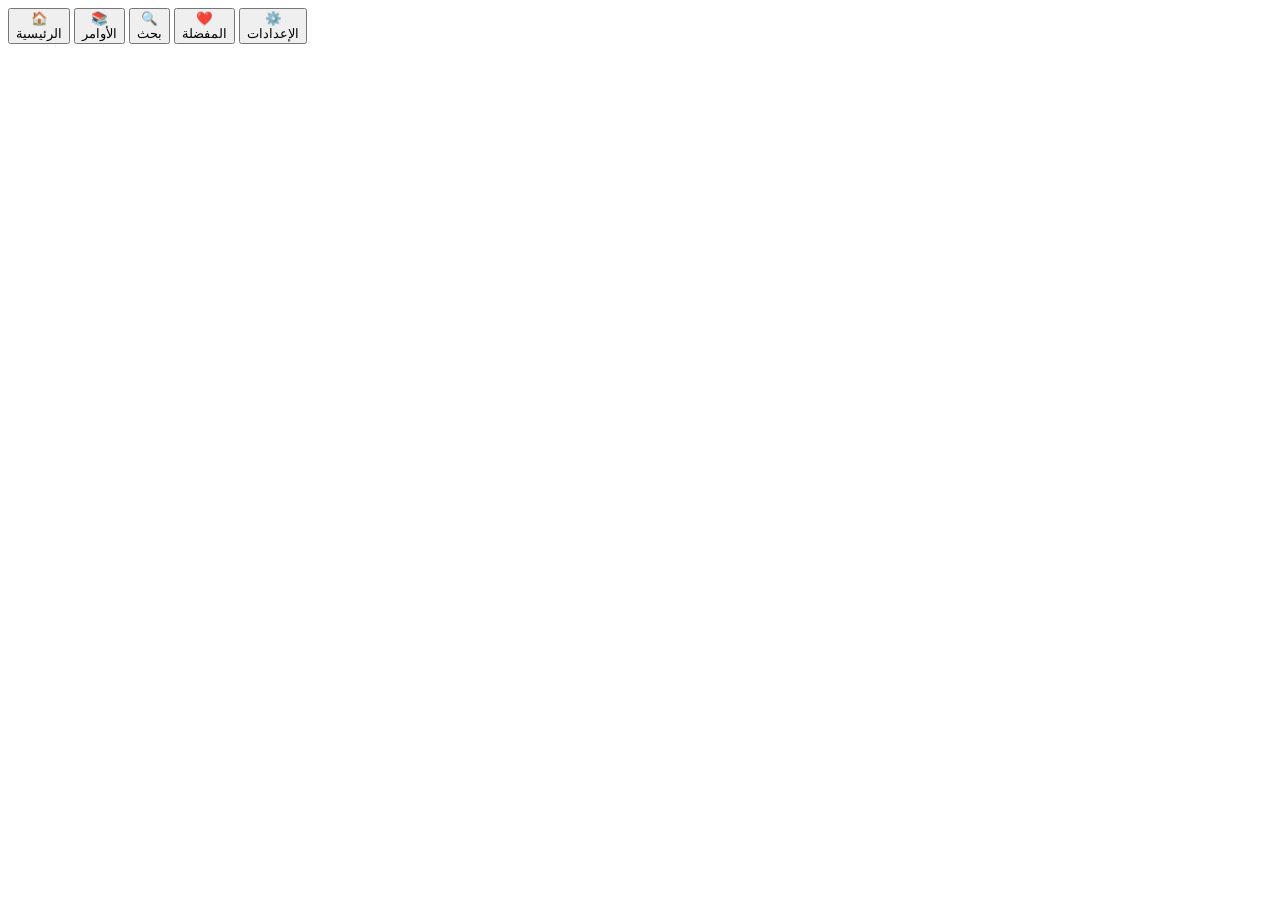
<file: www/index.html>
<body>

<div id="content"></div>

<nav class="bottom-nav">

<button onclick="loadPage('home')">
🏠
<br>
الرئيسية
</button>

<button onclick="loadPage('commands')">
📚
<br>
الأوامر
</button>

<button onclick="loadPage('search')">
🔍
<br>
بحث
</button>

<button onclick="loadPage('favorites')">
❤️
<br>
المفضلة
</button>

<button onclick="loadPage('settings')">
⚙️
<br>
الإعدادات
</button>

</nav>

<script src="js/app.js"></script>

</body>
</file>
